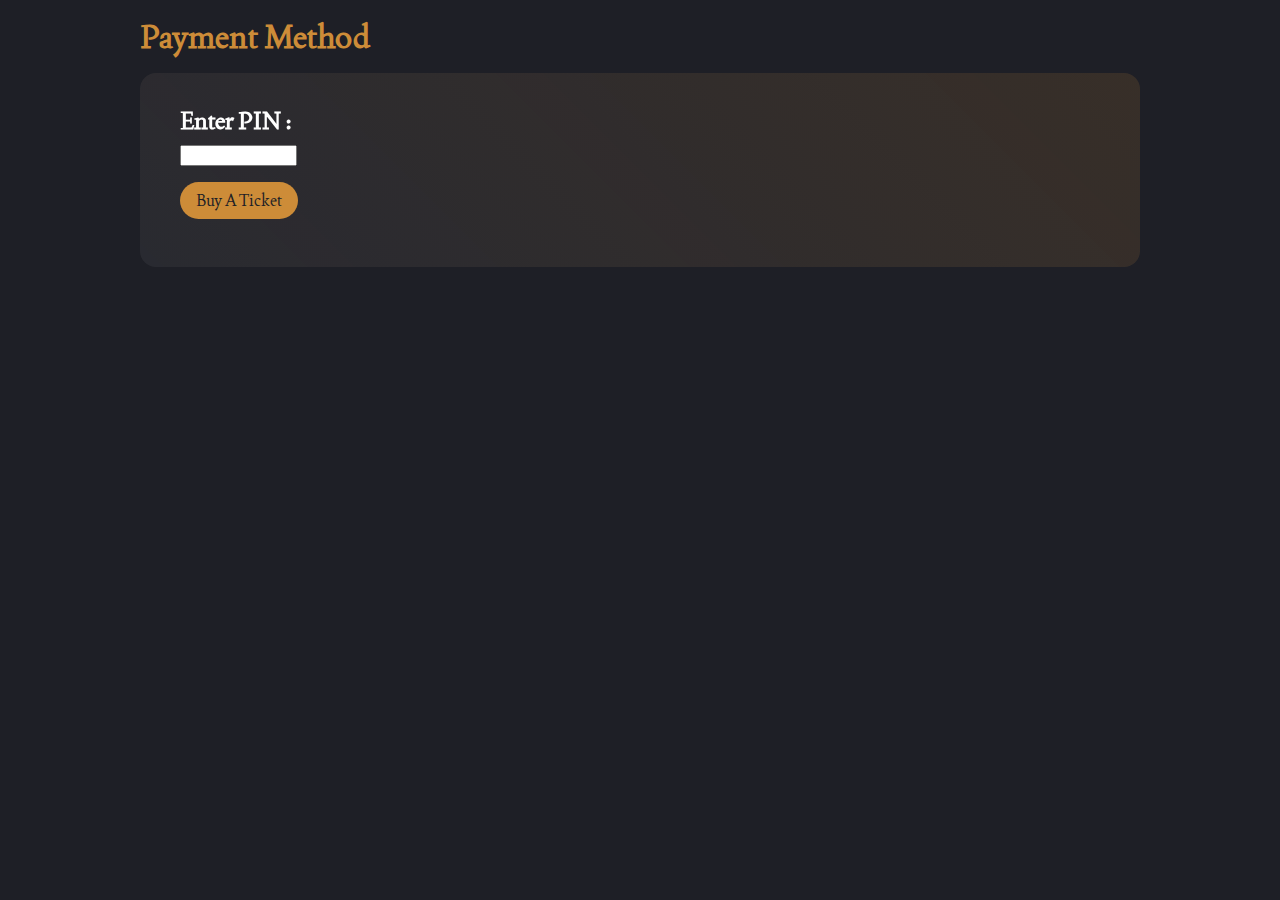
<file: EnterPin.html>
<!DOCTYPE html>
<html lang="en">
<head>
    <meta charset="UTF-8">
    <meta http-equiv="X-UA-Compatible" content="IE=edge">
    <meta name="viewport" content="width=device-width, initial-scale=1.0">
    <link rel="stylesheet" href="style.css">
    <link rel="shortcut icon" href="Ticket icon.jpg" type="image/x-icon">
    <title>TIX.MDC</title>
</head>
<body>
    <h1 class="confirm-order">Payment Method</h1>
    <div class="bookbar">
        <form action="#">
            <div class="bookbar-groups">
                <h2 class="sg-title">Enter PIN :</h2>
                <input type="password" id="pin" name="pin" maxlength="6" size="12">
            </div>
           <div class="bookbar-groups">
                <a href="Purchase.html" class="btn">Buy A Ticket</a>
           </div>
        </form>
    </div>
</body>
</html>
</file>
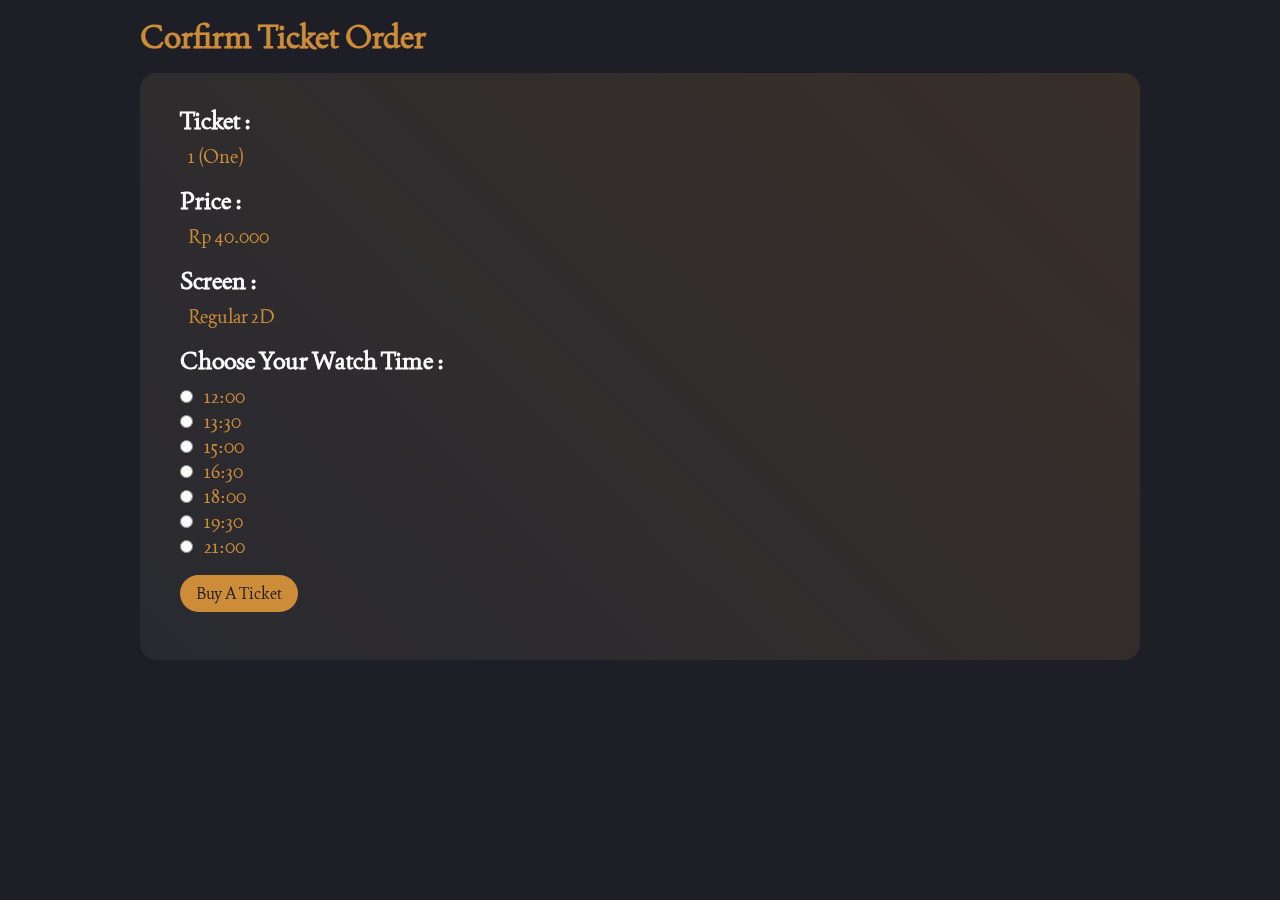
<file: MovieConfirmOrder.html>
<!DOCTYPE html>
<html lang="en">
<head>
    <meta charset="UTF-8">
    <meta http-equiv="X-UA-Compatible" content="IE=edge">
    <meta name="viewport" content="width=device-width, initial-scale=1.0">
    <link rel="stylesheet" href="style.css">
    <link rel="shortcut icon" href="Ticket icon.jpg" type="image/x-icon">
    <title>TIX.MDC</title>
</head>
<body>
    <h1 class="confirm-order">Corfirm Ticket Order</h1>
    <div class="bookbar">
        <form action="#">
            <div class="bookbar-groups">
                <h2 class="sg-title">Ticket :</h2>
                <label for="#">1 (One)</label><br>
            </div>
            <div class="bookbar-groups">
                <h2 class="sg-title">Price :</h2>
                <label for="#">Rp 40.000</label><br>
            </div>
            <div class="bookbar-groups">
                <h2 class="sg-title">Screen :</h2>
                <label for="#">Regular 2D</label><br>
            </div>
            <div class="bookbar-groups">
                <h2 class="sg-title" for="time">Choose Your Watch Time :</h2>
                <input type="radio" id="#" name="time" value="#" required>
                <label for="select-t">12:00</label><br>
                <input type="radio" id="#" name="time" value="#" required>
                <label for="select-t">13:30</label><br>
                <input type="radio" id="#" name="time" value="#" required>
                <label for="select-t">15:00</label><br>
                <input type="radio" id="#" name="time" value="#" required>
                <label for="select-t">16:30</label><br>
                <input type="radio" id="#" name="time" value="#" required>
                <label for="select-t">18:00</label><br>
                <input type="radio" id="#" name="time" value="#" required>
                <label for="select-t">19:30</label><br>
                <input type="radio" id="#" name="time" value="#" required>
                <label for="select-t">21:00</label><br>
            </div>
            <div class="bookbar-groups">
                <a href="Payment.html" class="btn">Buy A Ticket</a>
           </div>
        </form>
    </div>
</body>
</html>
</file>
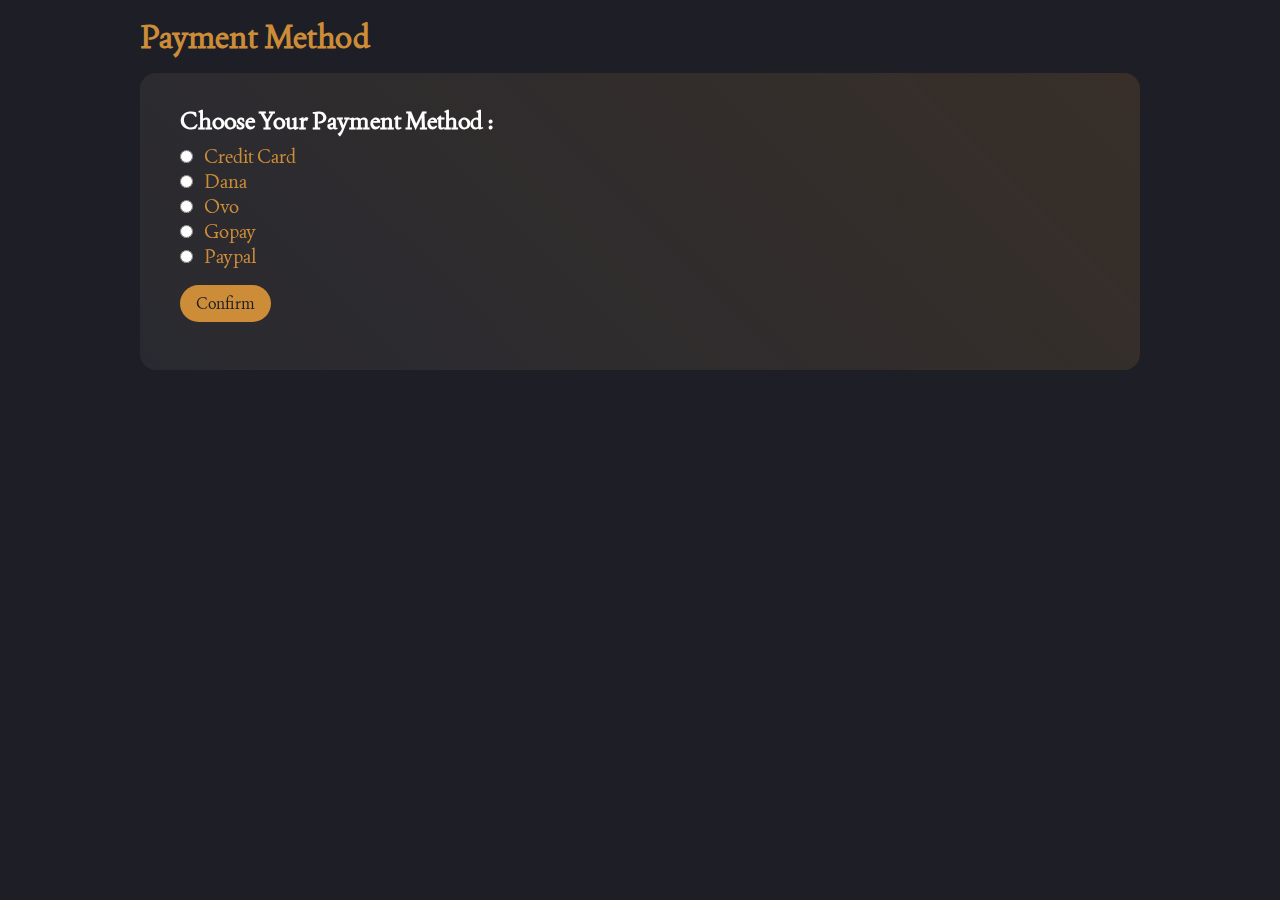
<file: Payment.html>
<!DOCTYPE html>
<html lang="en">
<head>
    <meta charset="UTF-8">
    <meta http-equiv="X-UA-Compatible" content="IE=edge">
    <meta name="viewport" content="width=device-width, initial-scale=1.0">
    <link rel="stylesheet" href="style.css">
    <link rel="shortcut icon" href="Ticket icon.jpg" type="image/x-icon">
    <title>TIX.MDC</title>
</head>
<body>
    <h1 class="confirm-order">Payment Method</h1>
    <div class="bookbar">
        <form action="#">
            <div class="bookbar-groups">
                <h2 class="sg-title">Choose Your Payment Method :</h2>
                <input type="radio" id="#" name="method" value="#">
                <label for="#">Credit Card</label><br>
                <input type="radio" id="#" name="method" value="#">
                <label for="#">Dana</label><br>
                <input type="radio" id="#" name="method" value="#">
                <label for="#">Ovo</label><br>
                <input type="radio" id="#" name="method" value="#">
                <label for="#">Gopay</label><br>
                <input type="radio" id="#" name="method" value="#">
                <label for="#">Paypal</label><br>
            </div>
           <div class="bookbar-groups">
                <a href="EnterPin.html" class="btn">Confirm</a>
           </div>
        </form>
    </div>
</body>
</html>
</file>
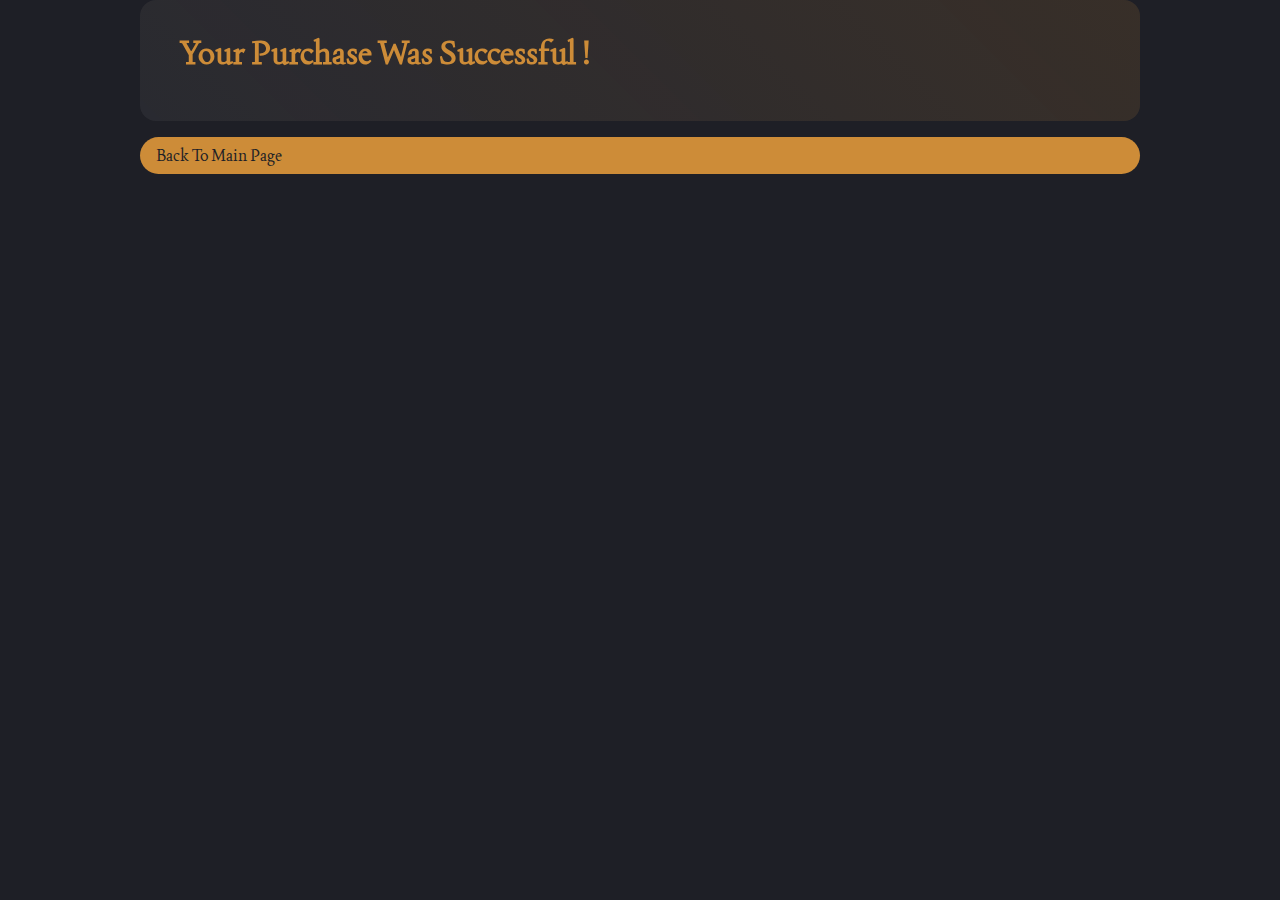
<file: Purchase.html>
<!DOCTYPE html>
<html lang="en">
<head>
    <meta charset="UTF-8">
    <meta http-equiv="X-UA-Compatible" content="IE=edge">
    <meta name="viewport" content="width=device-width, initial-scale=1.0">
    <link rel="stylesheet" href="style.css">
    <link rel="shortcut icon" href="Ticket icon.jpg" type="image/x-icon">
    <title>TIX.MDC</title>
</head>
<body>
    <div class="bookbar">
        <form action="#">
            <div class="bookbar-groups">
                <h1 class="purchase-success">Your Purchase Was Successful !</h1>
            </div>
        </form>
    </div>
    <a href="index.html" class="btn">Back To Main Page</a>
</body>
</html>
</file>
<file: style.css>
@import url('https://fonts.googleapis.com/css2?family=Joan&display=swap');

* {
    margin: 0;
    padding: 0;
    box-sizing: border-box;
    font-family: 'Joan', serif;
}

a{
    text-decoration: none;
    color: #adadad;
}

.btn{
    display: inline-block;
    padding: .5rem 1rem;
    background-color: #cd8c38;
    border-radius: 2rem;
    color: #1e1f26;
    transition: .3s;
}

.btn:hover{
    background-color: #92601f;
}

.btn-1{
    width: 100%;
    text-align: center;
}

body{
    background-color: #1e1f26;
    display: grid;
    grid-template-columns: 1000px;
    justify-content: space-evenly;
}

/* top bar */
.top-bar{
    display: flex;
    align-items: center;
    justify-content: space-between;
    padding: 1.5rem 1rem;
}

.left-content, .right-content{
    display: flex;
    align-items: center;
}

.title{
    margin-right: 3rem;
    color: #cd8c38;
}

.navigation{
    display: flex;
    list-style: none;
}

.navigation li{
    margin-right: 1rem; 
}

.navigation li a:hover{
    color: #cd8c38;
}

.unklab-img-box{
    position: relative;
    height: 30px;
    width: 30px;
    border-radius: 50%;
    overflow: hidden;
    margin-left: 1rem;
}

.fik-img-box{
    position: relative;
    height: 30px;
    width: 30px;
    border-radius: 50%;
    overflow: hidden;
}

img{
    position: absolute;
    top: 0;
    left: 0;
    width: 100%;
    height: 100%;
    object-fit: cover;
}

/* main container */
.main-container{
    color: #adadad;
    display: inline-table;
    grid-template-columns: 1fr 3fr;
    gap: 2rem;
    
}

.bookbar{
    background: linear-gradient(45deg, rgba(255, 255, 255, .05), rgba(205, 140, 56, .15));
    backdrop-filter: blur(5px);
    height: fit-content;
    border-radius: 1rem;
    padding: 2rem 2.5rem;
    margin-bottom: 1rem;
}

.bookbar-groups{
    margin-bottom: 1rem;
}

.sg-title{
    margin-bottom: .5rem;
    color: #fff;
}

/* movies container */
.upcoming-img-box{
    position: relative;
    height: 400px;
    width: 100%;
    border-radius: 1rem;
    overflow: hidden;
    margin-bottom: 1.5rem;
}

.upcoming-title{
    position: absolute;
    top: 2rem;
    left: 2rem;
    color: #cd8c38;
    background-color: #1e1f26;
    padding: .5rem 1rem;
    border-radius: 2rem;
    border: 1px solid #cd8c38;
    font-size: 140%;
    font-weight: 200;
}

.buttons{
    position: absolute;
    bottom: 2rem;
    left: 2rem;
}

.link{
    display: inline-block;
    padding: .5rem 1rem;
    background-color: #cd8c38;
    border-radius: 2rem;
    color: #1e1f26;
    transition: .3s;
}

.link:hover{
    color: #1e1f26;
    background-color: #cd8c38;
}

#slideshow{
    text-align: center;
    overflow: hidden;
    height: 450px;
    width: 1000px;
    margin: 0 auto;
}
  
.slide-wrapper{
    width: 5000px;
    -webkit-animation: slide 18s ease infinite;
}
  
.slide{
    float: left;
    height: 510px;
    width: 1000px;
}
  
.slide-number{
    color: #000;
    text-align: center;
    font-size: 1.1em;
}
  
@-webkit-keyframes slide {
    20% {margin-left: 0px;}
    30% {margin-left: -1000px;}
    50% {margin-left: -1000px;}
    60% {margin-left: -2000px;}
    70% {margin-left: -2000px;}
    80% {margin-left: -3000px;}
    90% {margin-left: -3000px;}
}

/* current movies */
.nowshow-in-cinemas{
    display: flex;
    align-items: center;
    justify-content: space-between;
    background: #2d2e37;
    padding: 8px 14px;
    border: 1px solid hsl(200 100% 99% / 5%);
    overflow: hidden;
    margin-bottom: 1rem;
}

.current-movies{
    display: inline-table;
    grid-template-columns: repeat(3,1fr);
    gap: 1,5rem;
}

.current-movie{
    background: linear-gradient(45deg, rgba(255, 255, 255, .05), rgba(205, 140, 56, .15));
    padding: 1rem;
    border-radius: .5rem;
    margin-bottom: 1rem;
}

.cm-img-box{
    position: relative;
    height: 393px;
    width: 298px;
    margin-bottom: 1rem;
    border-radius: .5rem;
    overflow: hidden;

}

.movie-title{
    color: #fff;
    margin-bottom: .2rem;
    font-size: 138%;
}

.booking{
    display: flex;
    align-items: center;
    justify-content: space-between;
    margin-top: 1rem;
}

.price{
    color: #cd8c38;
    margin-right: 1rem;
}

/* snacks and drinks container */
.snack-container{
    margin-top: 4rem;
}
.snacksdrinks-img-box{
    position: relative;
    height: 400px;
    width: 100%;
    border-radius: 1rem;
    overflow: hidden;
    margin-bottom: 1.5rem;
}

.snacksdrinks-title{
    position: absolute;
    top: 2rem;
    left: 2rem;
    color: #cd8c38;
    background-color: #1e1f26;
    padding: .5rem 1rem;
    border-radius: 2rem;
    border: 1px solid #cd8c38;
    font-size: 140%;
    font-weight: 200;
}

.snacks-in-cinemas{
    display: flex;
    align-items: center;
    justify-content: space-between;
    background: #2d2e37;
    padding: 8px 14px;
    border: 1px solid hsl(200 100% 99% / 5%);
    overflow: hidden;
    margin-bottom: 1rem;
}

.snacks-container{
    padding-bottom: 2rem;
}

.current-snacks{
    display: inline-table;
    grid-template-columns: repeat(3,1fr);
    gap: 1,5rem;
}

.current-snack{
    background: linear-gradient(45deg, rgba(255, 255, 255, .05), rgba(205, 140, 56, .15));
    padding: 1rem;
    border-radius: .5rem;
    margin-bottom: 1rem;
}

.cs-img-box{
    position: relative;
    height: 393px;
    width: 298px;
    margin-bottom: 1rem;
    border-radius: .5rem;
    overflow: hidden;
}

.snack-title{
    color: #fff;
    margin-bottom: .2rem;
    font-size: 138%;
}

.drink-container{
    margin-top: 2rem;
}

.drinks-in-cinemas{
    display: flex;
    align-items: center;
    justify-content: space-between;
    background: #2d2e37;
    padding: 8px 14px;
    border: 1px solid hsl(200 100% 99% / 5%);
    overflow: hidden;
    margin-bottom: 1rem;
    margin-top: 2rem;
}

.drinks-container{
    padding-bottom: 2rem;
}

.current-drinks{
    display: inline-table;
    grid-template-columns: repeat(3,1fr);
    gap: 1,5rem;
}

.current-drink{
    background: linear-gradient(45deg, rgba(255, 255, 255, .05), rgba(205, 140, 56, .15));
    padding: 1rem;
    border-radius: .5rem;
    margin-bottom: 1rem;
}

.cd-img-box{
    position: relative;
    height: 393px;
    width: 298px;
    margin-bottom: 1rem;
    border-radius: .5rem;
    overflow: hidden;
}

.drink-title{
    color: #fff;
    margin-bottom: .2rem;
    font-size: 138%;
}

/* about us */
.about-us{
    display: flex;
    align-items: center;
    justify-content: space-between;
    background: #2d2e37;
    padding: 8px 14px;
    border: 1px solid hsl(200 100% 99% / 5%);
    overflow: hidden;
    margin-bottom: 1rem;
    margin-top: 2rem;
}

.current-groups{
    display: inline-table;
    grid-template-columns: repeat(3,1fr);
    gap: 1,5rem;
}

.current-group{
    padding: 1rem;
    border-radius: .5rem;
    margin-bottom: 1rem;
}

.cg-img-box{
    position: relative;
    height: 293px;
    margin-bottom: 1rem;
    overflow: hidden;
    width: 298px;
    border-radius: 50%;
}

.member-group{
    color: #fff;
    margin-bottom: .2rem;
}

#copyright {
    text-align: center;
    width: 100%;
    padding: 50px 0px 50px 0px;
    margin-top: 50px;
}

/* purchase and confirm order */
.confirm-order{
    margin-right: 3rem;
    margin-bottom: 1rem;
    margin-top: 1rem;
    color: #cd8c38;
}

label{
    margin-left: .5rem;
    font-size: 120%;
    color: #cd8c38;
}


.purchase-success{
    margin-right: 3rem;
    color: #cd8c38;
}
</file>
